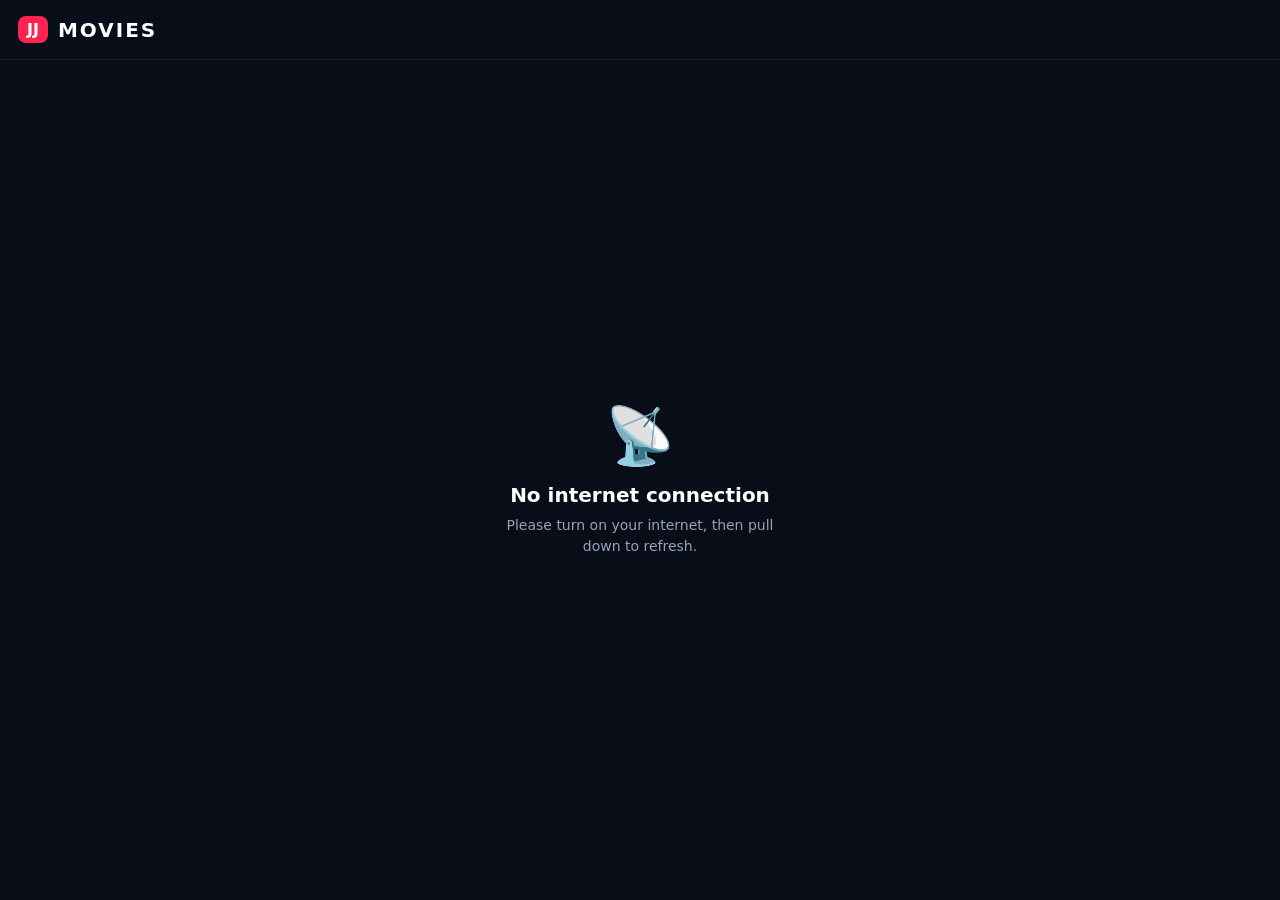
<file: offline.html>
<!DOCTYPE html>
<html lang="en">
<head>
  <meta charset="UTF-8">
  <meta name="viewport" content="width=device-width, initial-scale=1.0">
  <meta name="theme-color" content="#090d18">
  <title>JJ Movies</title>
  <style>
    *{box-sizing:border-box;margin:0;padding:0}
    body{background:#090d18;color:#fff;font-family:system-ui,-apple-system,Roboto,sans-serif;min-height:100vh;display:flex;flex-direction:column}
    header{padding:16px 18px;border-bottom:1px solid rgba(255,255,255,.08);display:flex;align-items:center;gap:10px}
    .box{background:#ff2450;border-radius:8px;padding:4px 9px;font-weight:900}
    .name{font-weight:800;letter-spacing:2px;font-size:20px}
    main{flex:1;display:flex;flex-direction:column;align-items:center;justify-content:center;text-align:center;padding:30px}
    .icon{font-size:56px;margin-bottom:14px}
    h1{font-size:20px;margin-bottom:8px}
    p{color:#94a3b8;font-size:14px;line-height:1.5;max-width:300px}
    #ptr{position:fixed;top:0;left:50%;transform:translate(-50%,-60px);background:#162238;border:1px solid rgba(255,255,255,.15);padding:8px 16px;border-radius:999px;font-size:12px;font-weight:700}
  </style>
</head>
<body>
  <div id="ptr">↓ Pull down to refresh</div>
  <header><span class="box">JJ</span><span class="name">MOVIES</span></header>
  <main>
    <div class="icon">📡</div>
    <h1>No internet connection</h1>
    <p>Please turn on your internet, then pull down to refresh.</p>
  </main>
  <script>
    var SITE = "https://jj-movies.pages.dev/";
    var y0 = 0, dist = 0, on = false, ptr = document.getElementById("ptr");
    document.addEventListener("touchstart", function (e) { y0 = e.touches[0].clientY; on = true; dist = 0; }, { passive: true });
    document.addEventListener("touchmove", function (e) {
      if (!on) return;
      dist = e.touches[0].clientY - y0;
      if (dist > 0) ptr.style.transform = "translate(-50%," + (Math.min(dist / 2, 80) - 50) + "px)";
    }, { passive: true });
    document.addEventListener("touchend", function () {
      on = false;
      ptr.style.transform = "translate(-50%,-60px)";
      if (dist > 90) {
        if (navigator.onLine) { ptr.textContent = "Refreshing..."; window.location.href = SITE; }
        else { alert("Please turn on your internet and try again."); }
      }
    });
    window.addEventListener("online", function () { window.location.href = SITE; });
  </script>
</body>
</html>
</file>
